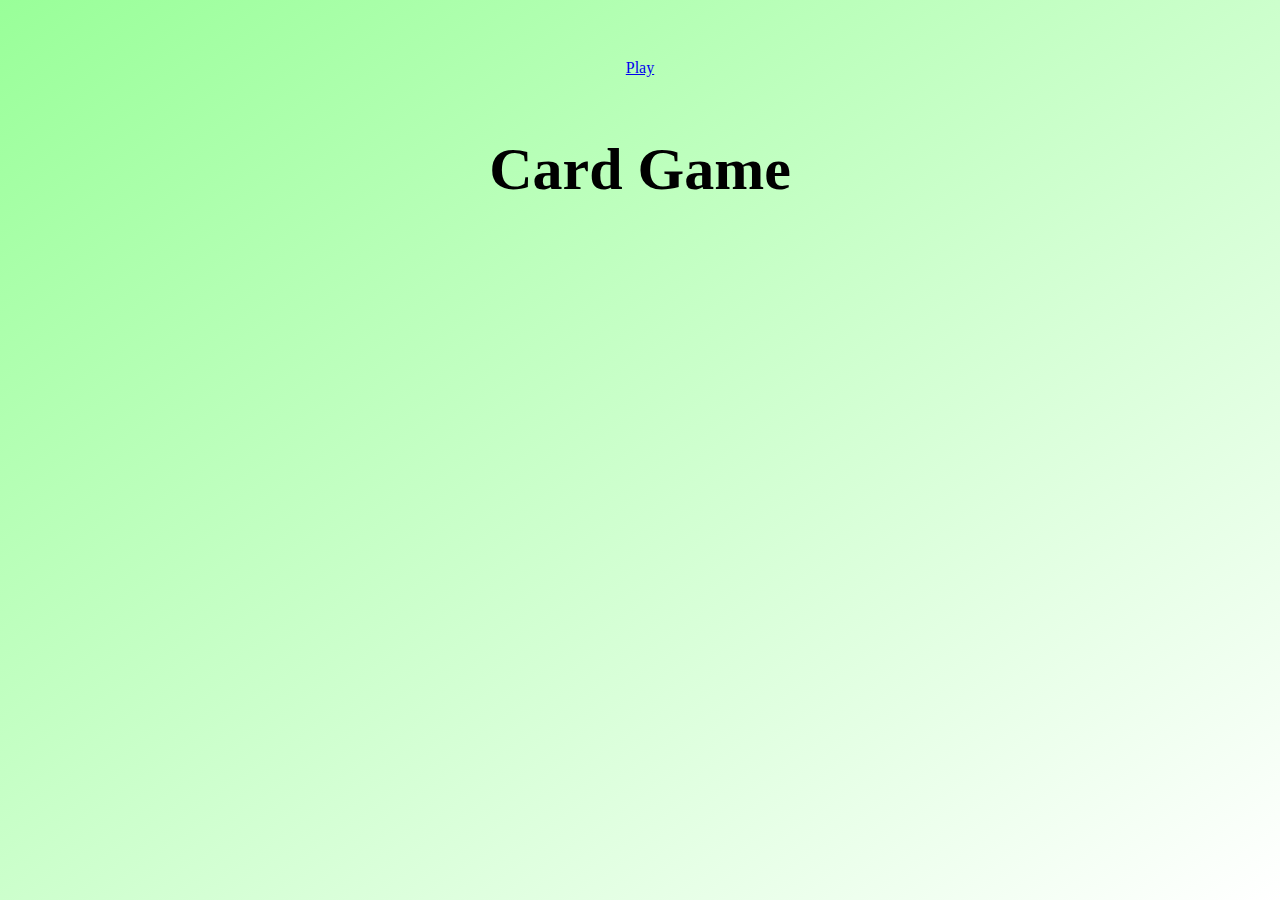
<file: index.html>
<!DOCTYPE html>
<html lang="en">
    <head>
        <title>Clove Cards</title>
        <meta charset="UTF-8">
        <meta name="viewport" content="width=device-width, initial-scale=1.0">
        <meta name="keywords" content="Clove Cards, Card Game">
        <meta name="description" content="An online card game!">
        <meta name="author" content="Sapphire7x and Scattercat5">
        <link rel="stylesheet" href="styles/home.css">
    </head>
    <body>
        <h1>Card Game</h1>
        <div class="play">
            <a href="battle.html"><p>Play</p></a>
        </div>
    </body>
</html>
</file>
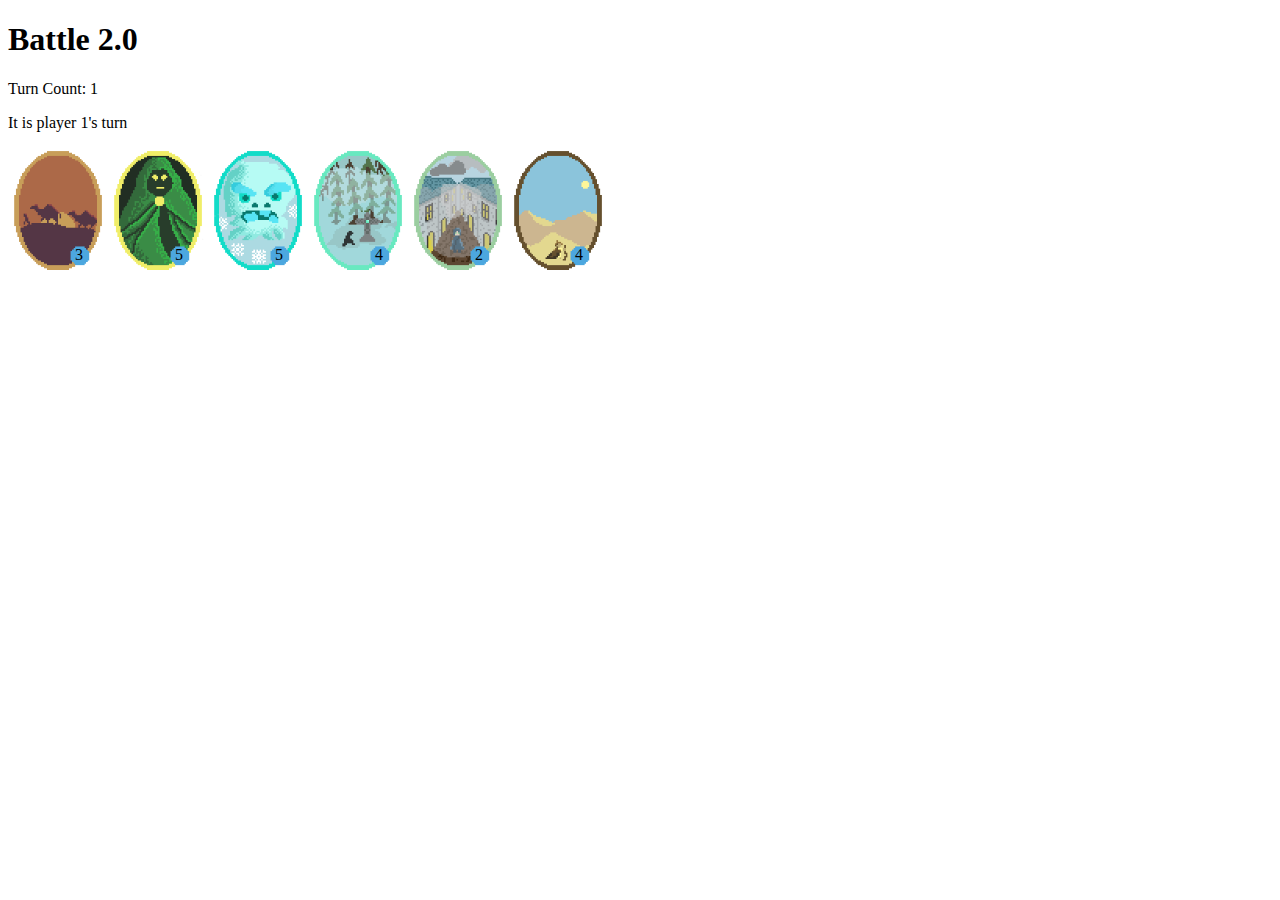
<file: NewBattle.html>
<!DOCTYPE html>
<html lang="en">
<head>
    <title>Cove Cards Battle 0.2</title>
    <meta charset="UTF-8">
    <meta name="viewport" content="width=device-width, initial-scale=1.0">
    <meta name="keywords" content="Cove Cards, Card Game">
    <meta name="description" content="An online card game!">
    <meta name="author" content="Sapphire7x and Savanna Campbell">
    <link rel="stylesheet" href="styles/newBattle.css">
</head>
<body>
    <header></header>
    <main>
        <h1>Battle 2.0</h1>
        <div>
            <p>Turn Count: <span id='turnCount'>1</span></p>
            <p>It is player <span class='activeTurn'>1</span>'s turn</p>
        </div>
        <div id='#board'>
            <div class='hand' playerID='active'></div>
        </div>
    </main>
    <footer></footer>

    <script type="text/javascript" src="https://cdnjs.cloudflare.com/ajax/libs/jquery/1.9.1/jquery.min.js"></script> <!--jQuery!-->
    <script src="scripts/game.js"></script> <!--Calls game.js file-->
    <script src="scripts/functions.js"></script><!--Calls functions.js file-->
    <script src="scripts/onOpen.js"></script> <!--Calls the onOpen.js file-->
    
    <script>
        function shuffle(array) {
            let currentIndex = array.length; //there are this many cards in the array
            let temporaryValue; //temporary value
            let randomIndex; //random value
            // While there remain elements to shuffle...
            while (0 !== currentIndex) {

                // Pick a remaining element...
                randomIndex = Math.floor(Math.random() * currentIndex);
                currentIndex -= 1; //Lower the currentIndex

                // And swap it with the current element.
                temporaryValue = array[currentIndex];
                array[currentIndex] = array[randomIndex];
                array[randomIndex] = temporaryValue;
            }  
            // return the array
            return array;
        }


        // Create starting variables
        var turnCount = 1; // Create turn counter
        var activePlayer = 0; // Create active player variable
        var inactivePlayer = 1 - activePlayer; // Create inactive player variable
        var deck1 = decks[activeDeck]; // Player 1's Deck
        var deck2 = decks[activeDeckPlayerTwo];
        var decksConcat = deck1.concat(deck2);

        var cardData = [];
        for(let card in decksConcat) {
            let cardName = decksConcat[card];
            let cardID = card;
            let cardHealth = cards[cardName].Health;
            let cardTypeID = cards[cardName].ID;
            let cardAbilities = cards[cardName].Abilities;
            let abilityDataset = [];
            for(let ability in cardAbilities) {
                let abilityID = cardAbilities[ability].ID;
                // Create abilityData: ID, usage, canUse
                let abilityData = [abilityID, 0, false]
                abilityDataset.push(abilityData)
            }

            //statusDataset = [protected, restricted, discarded, hijacked]
            let statusDataset = [[], [], [], []];

            if(cardID < 10) { //Change deck1's card name array to card ids
                deck1[card] = cardID;
            } else { //Change deck2's card name array to card ids
                deck2[card-10] = cardID;
            }
            
            let data = [cardName, cardHealth, cardTypeID, statusDataset, abilityDataset, true];
            //cardData prototype: ["Card Name", Card Health, CardTypeID, [Checks, false, false], [[abilityID, usage, canUse], [abilityID, usage, canUse]], canBePlayed]
            cardData.push(data);
        }

        deck1 = shuffle(deck1);
        deck2 = shuffle(deck2);

        var board = [
            {
                "deck": deck1.slice(0, 4),
                "hand": deck1.slice(4, 10),
                "played": [],
                "discard": []
            },
            {
                "deck": deck2.slice(0, 4),
                "hand": deck2.slice(4, 10),
                "played": [],
                "discard": []
            }
        ];
        var deck = [board[0].deck, board[1].deck]; //Alias for easier calling of decks
        var hand = [board[0].hand, board[1].hand]; //Alias for easier calling of hands
        var played = [board[0].played, board[1].played]; //Alias for easier calling of played cards
        var discard = [board[0].discard, board[1].discard]; //Alias for easier calling of discarded cards

        
        
        var gameLog = [];
        
        function updateLog(turn, event) {
            
        }
        function gameEvent(turn, event, firstSubject, secondSubject, actor, recipient, altText, noLog) {
            
            if(actor = 0) {
                actor = firstSubject;
                recipient = secondSubject;
            } else if(actor = 1) {
                actor = secondSubject;
                recipient = firstSubject;
            }
            let eventLog = [turn, event, actor, recipient];

            /**
             * List of all possible events
             * 
             * Game Start
             * Drew Card
             * Played Card
             * Used Ability
             * Dealt damage to
             * Healed damage to
             * Restricted card 
             * Protected card
             * (Let another card be played)
             * (Viewed another card)
             * Revived a card
             * Took a card 
             * Killed Card
             * Ended their turn
             * Game End
             * 
             * List of all possible subjects
             * 
             * Player 1
             * Player 2
             * Each Card
             * Game
             *  
            **/
            if(altText) event = altText;
            if(firstSubject) {
                event = firstSubject + " " + event
                if(secondSubject) {
                    event+= " " + secondSubject;
                } else {
                    secondSubject = false;
                }
            } else {
                firstSubject = false;
                if(!secondSubject) secondSubject = false;
            }

            if(!noLog) updateLog(turn, event);
            gameLog.push(eventLog);
        }


        function updateTurnDisplay() {
            $("#turnCount").html(turnCount);
        }
        function updateActiveDisplay() {
            $(".activeTurn").html(activePlayer + 1);
        }
        function updateTurnCount() { //function to update the turn count
            turnCount++; //Increment turnCount
        }
        function updateTurnVariables() { //function to update activePlayer and inactivePlayer variables.
            activePlayer = 1 - activePlayer; //set activePlayer to what it's not
            inactivePlayer = 1 - inactivePlayer; //set inactivePlayer to what it's not
        }
        function updateCanPlayData() { //function to update the can play check in cardData.
            //for every card in cardData
            //set can be played to true.
        }

        function updateTurn() { //function to update the turn.
            updateTurnCount();
            updateTurnDisplay();
            updateTurnVariables();
            updateActiveDisplay();
            updateCanPlayData();
        }

        function showDrawButton() {
            $(".drawButton").css("display", "inline");
        }
        function hideDrawButton() {
            $(".drawButton").css("display", "none");
        }
        function determineDrawable() {
            let activeHand = hand[activePlayer];
            let activeDeck = deck[activePlayer];
            if(activeHand.length < 5) { //If there are less than 5 cards in your hand
                if(activeDeck.length > 0) { //If there are cards to draw
                    showDrawButton(); //Show the draw button.
                } else {
                    hideDrawButton(); //Don't show the draw button.
                }
            } else {
                hideDrawButton(); //Don't show the draw button.
            }
        }

        function determineBackground() {

        }
        function makeCard(cardID) {
            let cs = "cardID='" + cardID + "'"; //cardid attribute string

            let cardName = cardData[cardID][0]; //Store the card's name
            let cardHealth = cardData[cardID][1]; //Store the card's health
            let cardTotalHealth = cards[cardName].Health; //Store the card's total health
            let cardAbilities = cards[cardName].Abilities; //Store the card's abilities
            let cardArt = cards[cardName].Art;
            
            //let cardPos = cardData[cardID][8]; //Store where the card is.
            
            // This should be unnecessary, as when cards are discarded it should be set to 0 health automatically.
            //if(cardPos == "Discard") cardHealth = 0; //If the card is discarded, the health of the card is zero.

            let card = "<div class='card' " + cs + ">";
                card+= "<div class='cardMain' " + cs + ">";
                    card+= "<span class='cardHealth' " + cs + ">";
                        card+= cardHealth;
                    card+= "</span>"; //Close cardHealth
                card+= "</div>"; //Close cardMain
                

                card+= "<div class='cardPopout' " + cs + ">";
                    card+= "<div class='cardName' " + cs + ">";
                        card+= cardName; //Display the card's name
                    card+= "</div>"; //Close cardName
                    card+= "<div class='cardHealthTag' " + cs + ">";
                        card+= "Health: ";
                        card+= "<span class='cardHealth' " + cs + ">";
                            card+= cardHealth;
                        card+= "</span>";
                        card+= "/"
                        card+= "<span class='cardTotalHealth' " + cs + ">";
                            card+= cardTotalHealth;
                        card+= "</span>";
                    card+= "</div>"; //Close cardHealthTag
                    card+= "<div class='cardStatuses' " + cs + ">";
                        //if() {
                            //Add descriptors if cards have statuses.
                        //}
                    card+= "</div>";
                    card+= "<div class='cardAbilities' " + cs + ">";
                        card+= "Abilities:";
                        for(let abilityNumber in cardAbilities) {
                            let abilityID = cardAbilities[abilityNumber].ID
                            let abilityName = cardAbilities[abilityNumber].Name
                            let abilityBadge = cardAbilities[abilityNumber].Badge;
                            let abilityDescription = cardAbilities[abilityNumber].Description;
                            let abilityType = cardAbilities[abilityNumber].Type;
                            let as = "abilityID='" + abilityID + "'"; //abilityID attribute string
                            let cas = cs + " " + as; //cardID and abilityID attribute strings

                            card+= "<div class='cardAbility' " + cas + ">";
                            if(!!abilityBadge) { //If there is an ability badge
                                let badgeSource = "./images/abilities/" + abilityBadge;
                                card+= "<img class='abilityBadge' " + cas + 
                                    " src='" + badgeSource + "' alt = '" + abilityName + "'>";
                                //if(cardPos == "Played") { //change to if ability can be used
                                    // css hover: pointer to click
                                //}
                                card+= "<b class='abilityName' " + cas + ">";
                                    card+= abilityName;
                                card+= "</b>"; //Close abilityBadge
                                card+= ": "
                            } else {
                                card+= "<button class='abilityButton' " + cas + ">";
                                    card+= abilityName;
                                card+= "</button>"; //Close abilityBadge
                                //if(cardPos == "Played") { //change to if ability can be used
                                    // css hover: pointer to click
                                //}
                            }
                                card+= "<span class='abilityDescription' " + cs + ">";
                                    card+= abilityDescription;
                                card+= "</span>";
                            card+= "</div>"; //Close cardAbility
                        }
                    card+= "</div>"; //Close cardAbilities
                card+= "</div>"; //Close cardPopout   
            card+= "</div>"; //Close card
            return card;
        }
        function showPopout(cardID) {
            $("[cardID='"+cardID+"'].cardPopout").css("display", "block");
        }
        function hidePopout(cardID, override) {
            if(!override) $("[cardID='"+cardID+"'].cardPopout").css("display", "none");
        }
        $(document).on("mouseenter", ".card", function() {
            // hover starts code here
            let cardID = $(this).attr("cardID");
            showPopout(cardID)
        });

        $(document).on("mouseleave", ".card", function() {
            // hover ends code here
            let cardID = $(this).attr("cardID");
            hidePopout(cardID)
        });

        function showHand(player, elementPath) {
            let cardString = "";
            for(card in hand[player]) {
                cardString+= makeCard(card, "Hand")
            }
            $(elementPath).html(cardString);
        }
        function showCards() {
            
        }
        function showBackgroundImages() {
            for(cardID in cardData) {
                let cardName = cardData[cardID][0]; //Store the card's name
                let cardArt = cards[cardName].Art;
                if(!!cardArt) {
                    let artSource = 'url("' + ".//images/cards/" + cardArt + '")'
                    let cardSource = "[cardid=" + cardID + "].cardMain"
                    $(cardSource).css("background-image", artSource);
                    $(cardSource).css("background-size", "100%")
                }
            }
            
        }

        //css transitions: will creating an element for every player 
        //and then moving around the element make transitions possible?
        //canvas?
        function displayActiveHand() {
            determineDrawable();
            showHand(activePlayer, "[playerID='active'].hand");
            showBackgroundImages();
        }
        displayActiveHand();
    </script>
</body>
</html>
</file>
<file: styles/home.css>
* {
    margin: 0;
    padding: 0;
}
body {
    position: relative;
    height: 100vh;
    margin: 0;
    padding: 0;
    background-attachment: fixed;
    background: linear-gradient(145deg, hsla(120,100%,50%, 0.4), #FFF);
}
h1 {
    position: relative;
    text-align: center;
    font-family: 'Times New Roman', Times, serif;
    font-size: 60px;
    top: 15%;
}
.play {
    position: relative;
    text-align: center;
    bottom: 10px;
}
</file>
<file: styles/newBattle.css>
.abilityBadge {
    height: 30px;
    float: left;

}
.abilityBadge, .abilityButton {
    margin-right: 10px;
}
.card {
    display: inline-block;
    position: relative;
}
.cardMain {
    height: 125px;
    width: 100px;
    display: block;
    position: relative;
    /* border-top-left-radius: 50px 75px;
    border-top-right-radius: 50px 75px;
    border-bottom-left-radius: 50px 75px;
    border-bottom-right-radius: 50px 75px; */
}
.cardMain .cardHealth {
    position: absolute;
    bottom: 9px;
    right: 25px;
}
.cardPopout {
    display: none;
    position: absolute;
    left: 100%;
    top: 0%;
    width: 200px;
    background: yellow;
    border-radius: 15px;
    padding: 10px;
    z-index: 1;
}
</file>
